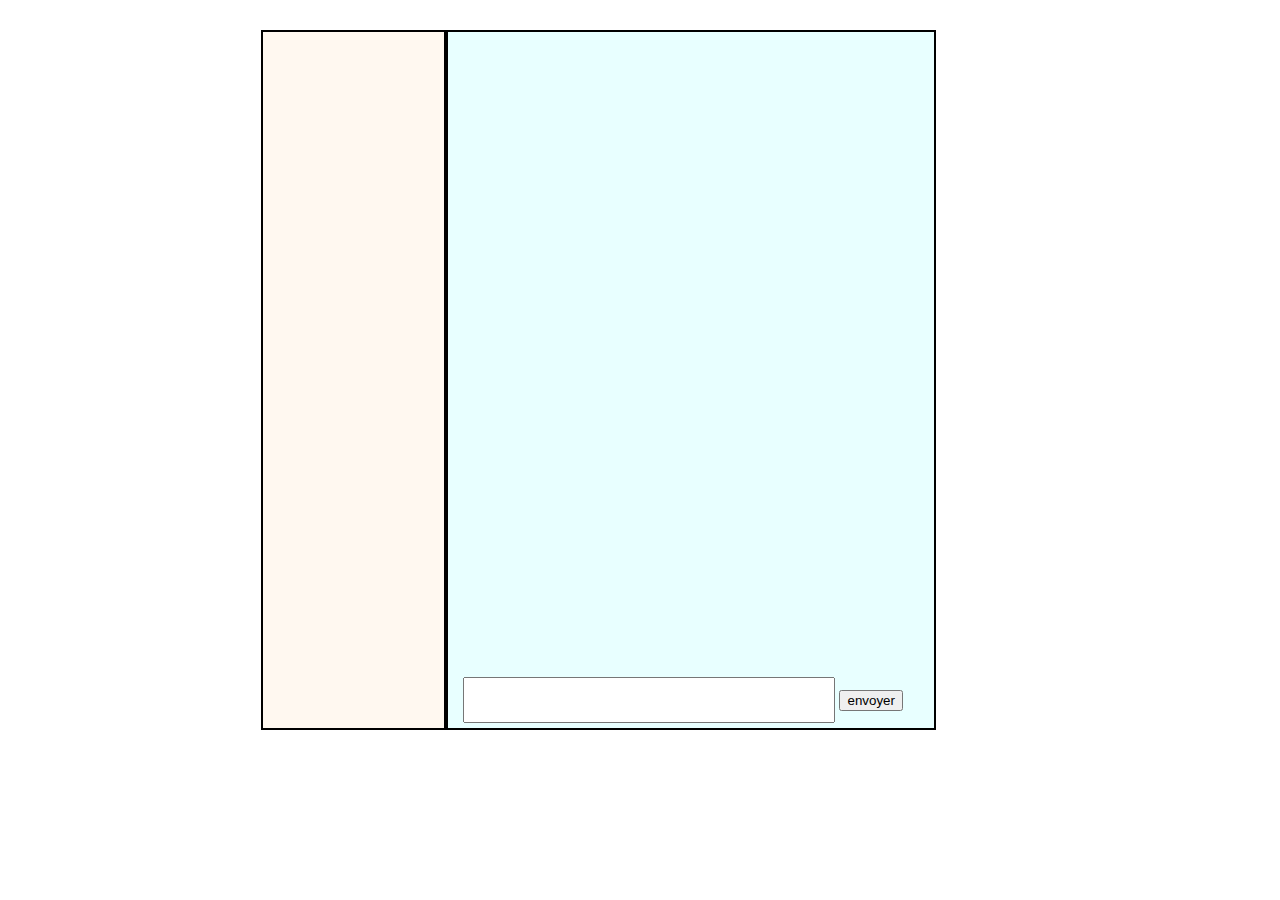
<file: index.html>
<!DOCTYPE html>
<html lang="en">
  <head>
    <meta charset="UTF-8" />

    <meta http-equiv="X-UA-Compatible" content="IE=edge" />

    <meta name="viewport" content="width=device-width, initial-scale=1.0" />

    <link
      href="https://cdn.jsdelivr.net/npm/bootstrap@5.3.2/dist/css/bootstrap.min.css"
      rel="stylesheet"
      integrity="sha384-T3c6CoIi6uLrA9TneNEoa7RxnatzjcDSCmG1MXxSR1GAsXEV/Dwwykc2MPK8M2HN"
      crossorigin="anonymous"
    />

    <link
      rel="stylesheet"
      href="https://cdnjs.cloudflare.com/ajax/libs/font-awesome/6.4.2/css/all.min.css"
      integrity="sha512-z3gLpd7yknf1YoNbCzqRKc4qyor8gaKU1qmn+CShxbuBusANI9QpRohGBreCFkKxLhei6S9CQXFEbbKuqLg0DA=="
      crossorigin="anonymous"
      referrerpolicy="no-referrer"
    />

    <script
      src="https://cdn.jsdelivr.net/npm/jquery@3.7.0/dist/jquery.min.js"
      defer
    ></script>

    <script src="structure.js" defer></script>

    <link rel="stylesheet" href="style.css" />
    <title>Document</title>
  </head>

  <body>
    <div class="container">
      <div class="box">
        <div class="user_list" id="user_list"></div>

        <div class="message">
          <div id="discution"></div>

          <form id="messageForm">
            <input type="text" id="message" />

            <button id="action" value="send message">envoyer</button>
          </form>
        </div>
      </div>
    </div>
  </body>
</html>
</file>
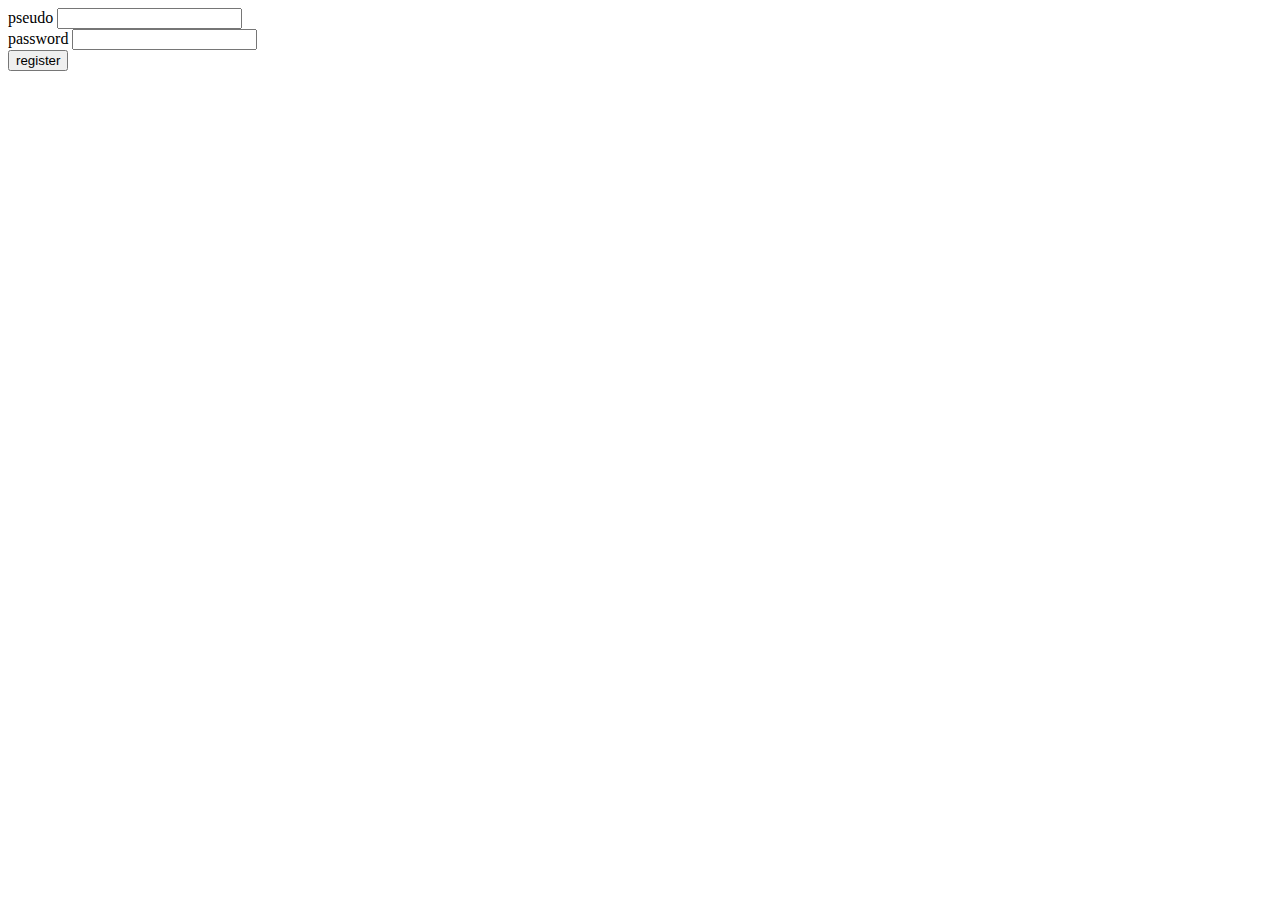
<file: login.html>
<!DOCTYPE html>
<html lang="en">
  <head>
    <meta charset="UTF-8" />
    <meta name="viewport" content="width=device-width, initial-scale=1.0" />
    <title>Document</title>
    <link
      href="https://cdn.jsdelivr.net/npm/bootstrap@5.3.2/dist/css/bootstrap.min.css"
      rel="stylesheet"
      integrity="sha384-T3c6CoIi6uLrA9TneNEoa7RxnatzjcDSCmG1MXxSR1GAsXEV/Dwwykc2MPK8M2HN"
      crossorigin="anonymous"
    />
    <link
      rel="stylesheet"
      href="https://cdnjs.cloudflare.com/ajax/libs/font-awesome/6.4.2/css/all.min.css"
      integrity="sha512-z3gLpd7yknf1YoNbCzqRKc4qyor8gaKU1qmn+CShxbuBusANI9QpRohGBreCFkKxLhei6S9CQXFEbbKuqLg0DA=="
      crossorigin="anonymous"
      referrerpolicy="no-referrer"
    />
    <script src="https://cdn.jsdelivr.net/npm/jquery@3.7.0/dist/jquery.min.js" defer></script>
    <script src="structure.js" defer></script>
  </head>
  <body>
      <form id="loginForm">
            <div class="mb-3">
                <label  class="form-label">pseudo</label>
                <input type="text" class="form-control" id="pseudo" aria-describedby="emailHelp">
            </div>
            <div class="mb-3">
                <label  class="form-label">password</label>
                <input type="password" class="form-control" id="password">
            </div>
            <button class="btn btn-primary" value="login"id="action">register</button>
        </form>

   </div>
  </body>
</html>
</file>
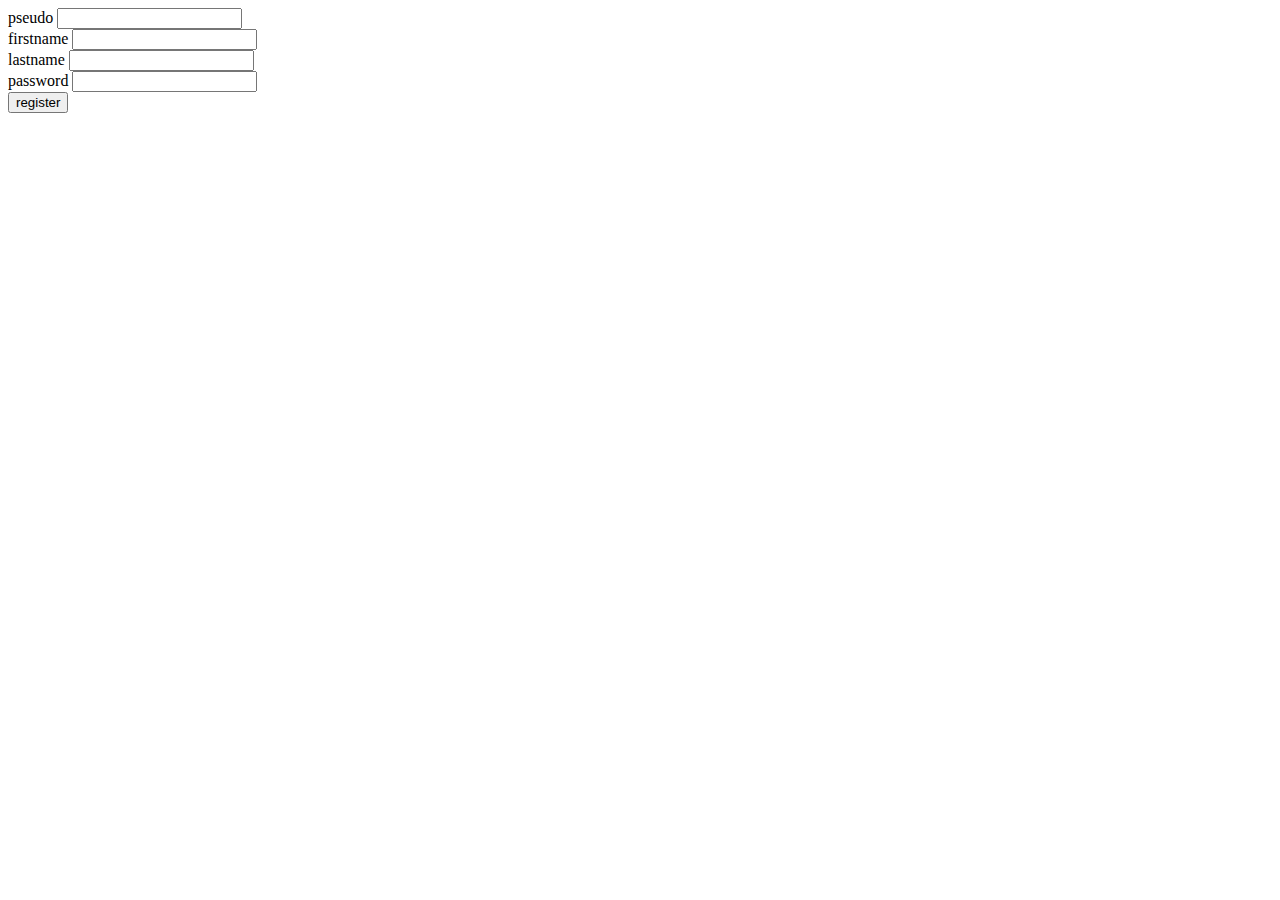
<file: register.html>
<!DOCTYPE html>
<html lang="en">
  <head>
    <meta charset="UTF-8" />
    <meta name="viewport" content="width=device-width, initial-scale=1.0" />
    <title>Document</title>
    <link
      href="https://cdn.jsdelivr.net/npm/bootstrap@5.3.2/dist/css/bootstrap.min.css"
      rel="stylesheet"
      integrity="sha384-T3c6CoIi6uLrA9TneNEoa7RxnatzjcDSCmG1MXxSR1GAsXEV/Dwwykc2MPK8M2HN"
      crossorigin="anonymous"
    />
    <link
      rel="stylesheet"
      href="https://cdnjs.cloudflare.com/ajax/libs/font-awesome/6.4.2/css/all.min.css"
      integrity="sha512-z3gLpd7yknf1YoNbCzqRKc4qyor8gaKU1qmn+CShxbuBusANI9QpRohGBreCFkKxLhei6S9CQXFEbbKuqLg0DA=="
      crossorigin="anonymous"
      referrerpolicy="no-referrer"
    />
    <script src="https://cdn.jsdelivr.net/npm/jquery@3.7.0/dist/jquery.min.js" defer></script>
    <script src="structure.js" defer></script>
  </head>
  <body>
      <form id="registerForm">
            <div class="mb-3">
                <label  class="form-label">pseudo</label>
                <input type="text" class="form-control" id="pseudo" aria-describedby="emailHelp">
            </div>
            <div class="mb-3">
                <label  class="form-label">firstname</label>
                <input type="text" class="form-control" id="firstname">
            </div>
            <div class="mb-3">
                <label  class="form-label">lastname</label>
                <input type="text" class="form-control" id="lastname">

            </div>
            <div class="mb-3">
                <label  class="form-label">password</label>
                <input type="password" class="form-control" id="password">
            </div>
            <button class="btn btn-primary" value="register"id="action">register</button>
        </form>

   </div>
  </body>
</html>
</file>
<file: style.css>
.box {
  width: 60%;

  margin: 100px auto;

  display: flex;

  height: 700px;

  margin-top: 30px;
}

.user_list {
  width: 20%;

  background-color: rgba(255, 228, 196, 0.253);

  border: solid 2px black;

  padding: 10px 15px;
}

.message {
  width: 60%;

  background-color: rgba(0, 255, 255, 0.089);

  display: flex;

  flex-direction: column;

  justify-content: space-between;

  padding: 5px 15px;

  border: solid 2px black;
}

p {
  /* padding: 0; */

  margin: 2px;

  background-color: rgb(156, 156, 202);

  color: black;
 
}

#message {
  width: 80%;

  height: 40px;
}

.expediteur {
  width: 200px;
  border: solid 2px;
  background-color: aquamarine;
  margin: 5px 0px 5px 200px;

}

.recepteur {
  width: 200px;
  border: solid 2px;
  background-color: aquamarine;
  margin-left: 20px;
}
</file>
